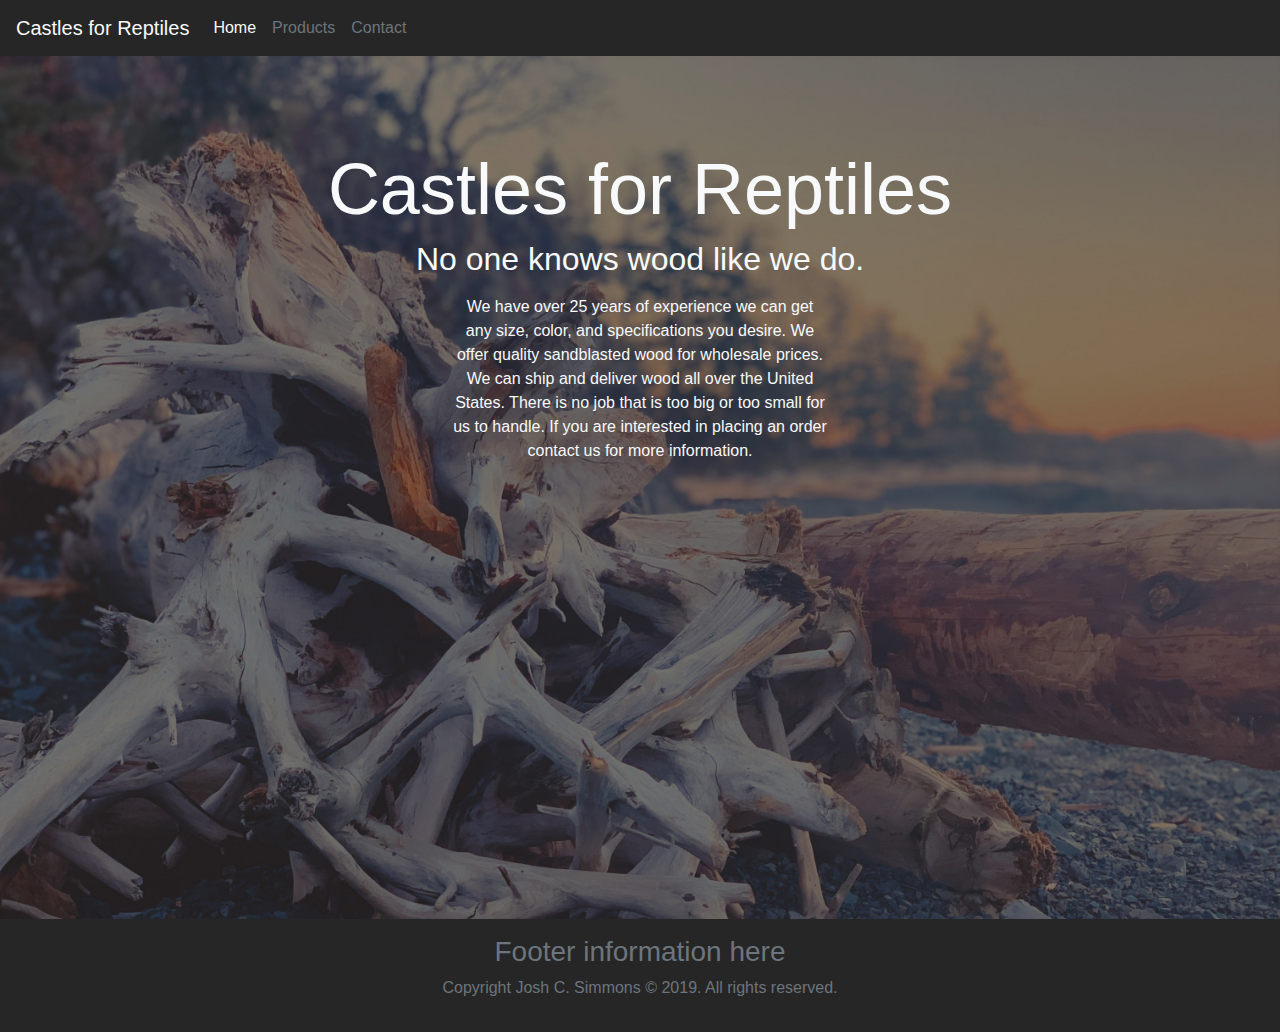
<file: index.html>
<!DOCTYPE html>
<!--[if lt IE 7]>      <html class="no-js lt-ie9 lt-ie8 lt-ie7"> <![endif]-->
<!--[if IE 7]>         <html class="no-js lt-ie9 lt-ie8"> <![endif]-->
<!--[if IE 8]>         <html class="no-js lt-ie9"> <![endif]-->
<!--[if gt IE 8]><!-->
<html class="no-js">
  <!--<![endif]-->
  <head>
    <meta charset="utf-8" />
    <meta http-equiv="X-UA-Compatible" content="IE=edge" />
    <title>Castles for Reptiles</title>
    <meta name="description" content="" />
    <meta name="viewport" content="width=device-width, initial-scale=1" />
    <link
      rel="stylesheet"
      href="https://stackpath.bootstrapcdn.com/bootstrap/4.3.1/css/bootstrap.min.css"
      integrity="sha384-ggOyR0iXCbMQv3Xipma34MD+dH/1fQ784/j6cY/iJTQUOhcWr7x9JvoRxT2MZw1T"
      crossorigin="anonymous"
    />
    <link rel="stylesheet" href="./css/custom.css" />
  </head>
  <header class="mb-auto">
    <nav class="navbar navbar-expand-lg navbar-light bg-custom-color-dark-blue">
      <a class="navbar-brand text-light" href="#">Castles for Reptiles</a>
      <button
        class="navbar-toggler"
        type="button"
        data-toggle="collapse"
        data-target="#navbarNavDropdown"
        aria-controls="navbarNavDropdown"
        aria-expanded="false"
        aria-label="Toggle navigation"
      >
        <span class="navbar-toggler-icon"></span>
      </button>
      <div class="collapse navbar-collapse " id="navbarNavDropdown">
        <ul class="navbar-nav ">
          <li class="nav-item active">
            <a class="nav-link text-light" href="#"
              >Home <span class="sr-only">(current)</span></a
            >
          </li>
          <li class="nav-item">
            <a class="nav-link text-muted" href="./products.html">Products</a>
          </li>
          <li class="nav-item">
            <a class="nav-link text-muted" href="#">Contact</a>
          </li>
        </ul>
      </div>
    </nav>
  </header>
  <body class="text-center">
    <div class="hero-image text-light">
      <div class="row mt-auto">
        <div class="col-md-12 cover-headroom">
          <h1 class="display-3">Castles for Reptiles</h1>
          <h2 class="mb-3">No one knows wood like we do.</h2>
        </div>
        <div class="row justify-content-lg-center">
          <div class="col-lg-4">
            <p class="lead-text">
              We have over 25 years of experience we can get any size, color,
              and specifications you desire. We offer quality sandblasted wood
              for wholesale prices. We can ship and deliver wood all over the
              United States. There is no job that is too big or too small for us
              to handle. If you are interested in placing an order contact us
              for more information.
            </p>
          </div>
        </div>
      </div>
    </div>
    <div class="container">
      <div class="row"></div>
    </div>
  </body>
  <footer class="bg-custom-color-dark-blue">
    <div class="container pt-3 pb-3">
      <div class="row">
        <div class="col-md-12 text-muted">
          <h3 class="text-center">Footer information here</h3>
          <p>Copyright Josh C. Simmons &copy; 2019. All rights reserved.</p>
        </div>
      </div>
    </div>
  </footer>
  <script
    src="https://code.jquery.com/jquery-3.3.1.slim.min.js"
    integrity="sha384-q8i/X+965DzO0rT7abK41JStQIAqVgRVzpbzo5smXKp4YfRvH+8abtTE1Pi6jizo"
    crossorigin="anonymous"
  ></script>
  <script
    src="https://cdnjs.cloudflare.com/ajax/libs/popper.js/1.14.7/umd/popper.min.js"
    integrity="sha384-UO2eT0CpHqdSJQ6hJty5KVphtPhzWj9WO1clHTMGa3JDZwrnQq4sF86dIHNDz0W1"
    crossorigin="anonymous"
  ></script>
  <script
    src="https://stackpath.bootstrapcdn.com/bootstrap/4.3.1/js/bootstrap.min.js"
    integrity="sha384-JjSmVgyd0p3pXB1rRibZUAYoIIy6OrQ6VrjIEaFf/nJGzIxFDsf4x0xIM+B07jRM"
    crossorigin="anonymous"
  ></script>
</html>
</file>
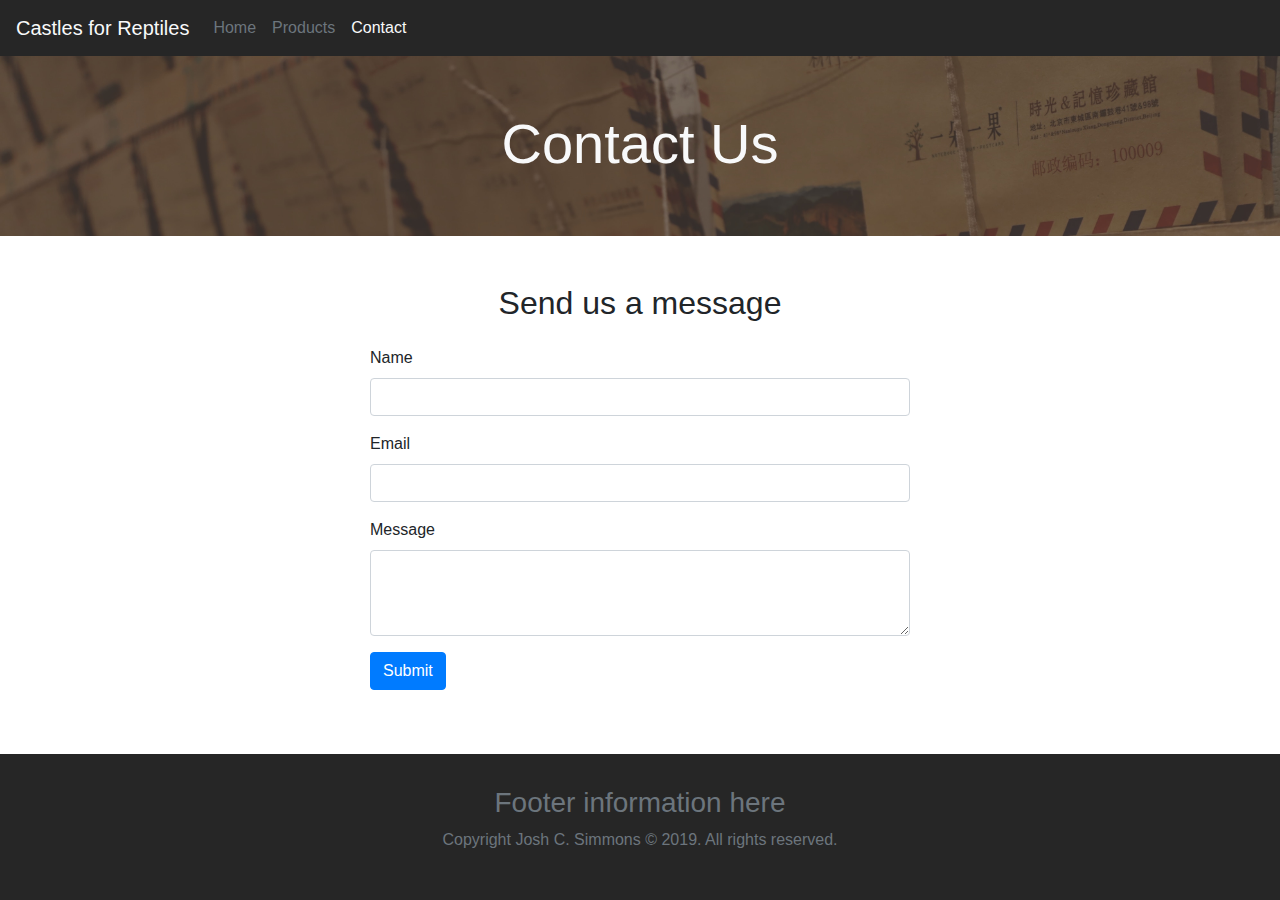
<file: contact.html>
<!DOCTYPE html>
<!--[if lt IE 7]>      <html class="no-js lt-ie9 lt-ie8 lt-ie7"> <![endif]-->
<!--[if IE 7]>         <html class="no-js lt-ie9 lt-ie8"> <![endif]-->
<!--[if IE 8]>         <html class="no-js lt-ie9"> <![endif]-->
<!--[if gt IE 8]><!-->
<html class="no-js">
  <!--<![endif]-->
  <head>
    <meta charset="utf-8" />
    <meta http-equiv="X-UA-Compatible" content="IE=edge" />
    <title>Castles for Reptiles</title>
    <meta name="description" content="" />
    <meta name="viewport" content="width=device-width, initial-scale=1" />
    <link
      rel="stylesheet"
      href="https://stackpath.bootstrapcdn.com/bootstrap/4.3.1/css/bootstrap.min.css"
      integrity="sha384-ggOyR0iXCbMQv3Xipma34MD+dH/1fQ784/j6cY/iJTQUOhcWr7x9JvoRxT2MZw1T"
      crossorigin="anonymous"
    />
    <link rel="stylesheet" href="./css/custom.css" />
  </head>
  <header class="mb-auto">
    <nav class="navbar navbar-expand-lg navbar-light bg-custom-color-dark-blue">
      <a class="navbar-brand text-light" href="#">Castles for Reptiles</a>
      <button
        class="navbar-toggler"
        type="button"
        data-toggle="collapse"
        data-target="#navbarNavDropdown"
        aria-controls="navbarNavDropdown"
        aria-expanded="false"
        aria-label="Toggle navigation"
      >
        <span class="navbar-toggler-icon"></span>
      </button>
      <div class="collapse navbar-collapse " id="navbarNavDropdown">
        <ul class="navbar-nav text-center">
          <li class="nav-item">
            <a class="nav-link text-muted" href="./index.html"
              >Home <span class="sr-only">(current)</span></a
            >
          </li>
          <li class="nav-item active">
            <a class="nav-link text-muted" href="./products.html">Products </a>
          </li>
          <li class="nav-item">
            <a class="nav-link text-light" href="#">Contact</a>
          </li>
        </ul>
      </div>
    </nav>
  </header>
  <body>
    <div class="container-fluid no-gutters">
      <div class="contact-hero my-auto align-self-center">
        <h1 class="display-4 text-light text-center" style="padding-top: 6vh">
          Contact Us
        </h1>
      </div>
    </div>
    <div class="container mt-5">
      <div class="row justify-content-center">
        <div class="col-md-6 text-center">
          <h2>Send us a message</h2>
        </div>
      </div>
      <div class="row justify-content-center mt-3 mb-5">
        <div class="col-md-6">
          <form
            action="https://formspree.io/jcpsimmons@gmail.com"
            method="POST"
          >
            <div class="form-group">
              <label for="name">Name</label>
              <input class="form-control" type="text" name="name" />
            </div>
            <div class="form-group">
              <label for="_replyto">Email</label>
              <input class="form-control" type="email" name="_replyto" />
            </div>
            <div class="form-group">
              <label for="message">Message</label>
              <textarea class="form-control" rows="3" name="message"></textarea>
            </div>
            <div class="form-group">
              <button type="submit" value="Send" class="btn btn-primary">
                Submit
              </button>
            </div>
          </form>
        </div>
      </div>
    </div>
  </body>

  <footer
    class="contact-footer bg-custom-color-dark-blue product-footer-adjustments no-gutters"
  >
    <div class="container-fluid pt-3 pb-3 text-center">
      <div class="row justify-content-md-center">
        <div class="col-md-8 text-muted">
          <h3 class="text-center">Footer information here</h3>
          <p>Copyright Josh C. Simmons &copy; 2019. All rights reserved.</p>
        </div>
      </div>
    </div>
  </footer>
  <script
    src="https://code.jquery.com/jquery-3.3.1.slim.min.js"
    integrity="sha384-q8i/X+965DzO0rT7abK41JStQIAqVgRVzpbzo5smXKp4YfRvH+8abtTE1Pi6jizo"
    crossorigin="anonymous"
  ></script>
  <script
    src="https://cdnjs.cloudflare.com/ajax/libs/popper.js/1.14.7/umd/popper.min.js"
    integrity="sha384-UO2eT0CpHqdSJQ6hJty5KVphtPhzWj9WO1clHTMGa3JDZwrnQq4sF86dIHNDz0W1"
    crossorigin="anonymous"
  ></script>
  <script
    src="https://stackpath.bootstrapcdn.com/bootstrap/4.3.1/js/bootstrap.min.js"
    integrity="sha384-JjSmVgyd0p3pXB1rRibZUAYoIIy6OrQ6VrjIEaFf/nJGzIxFDsf4x0xIM+B07jRM"
    crossorigin="anonymous"
  ></script>
</html>
</file>
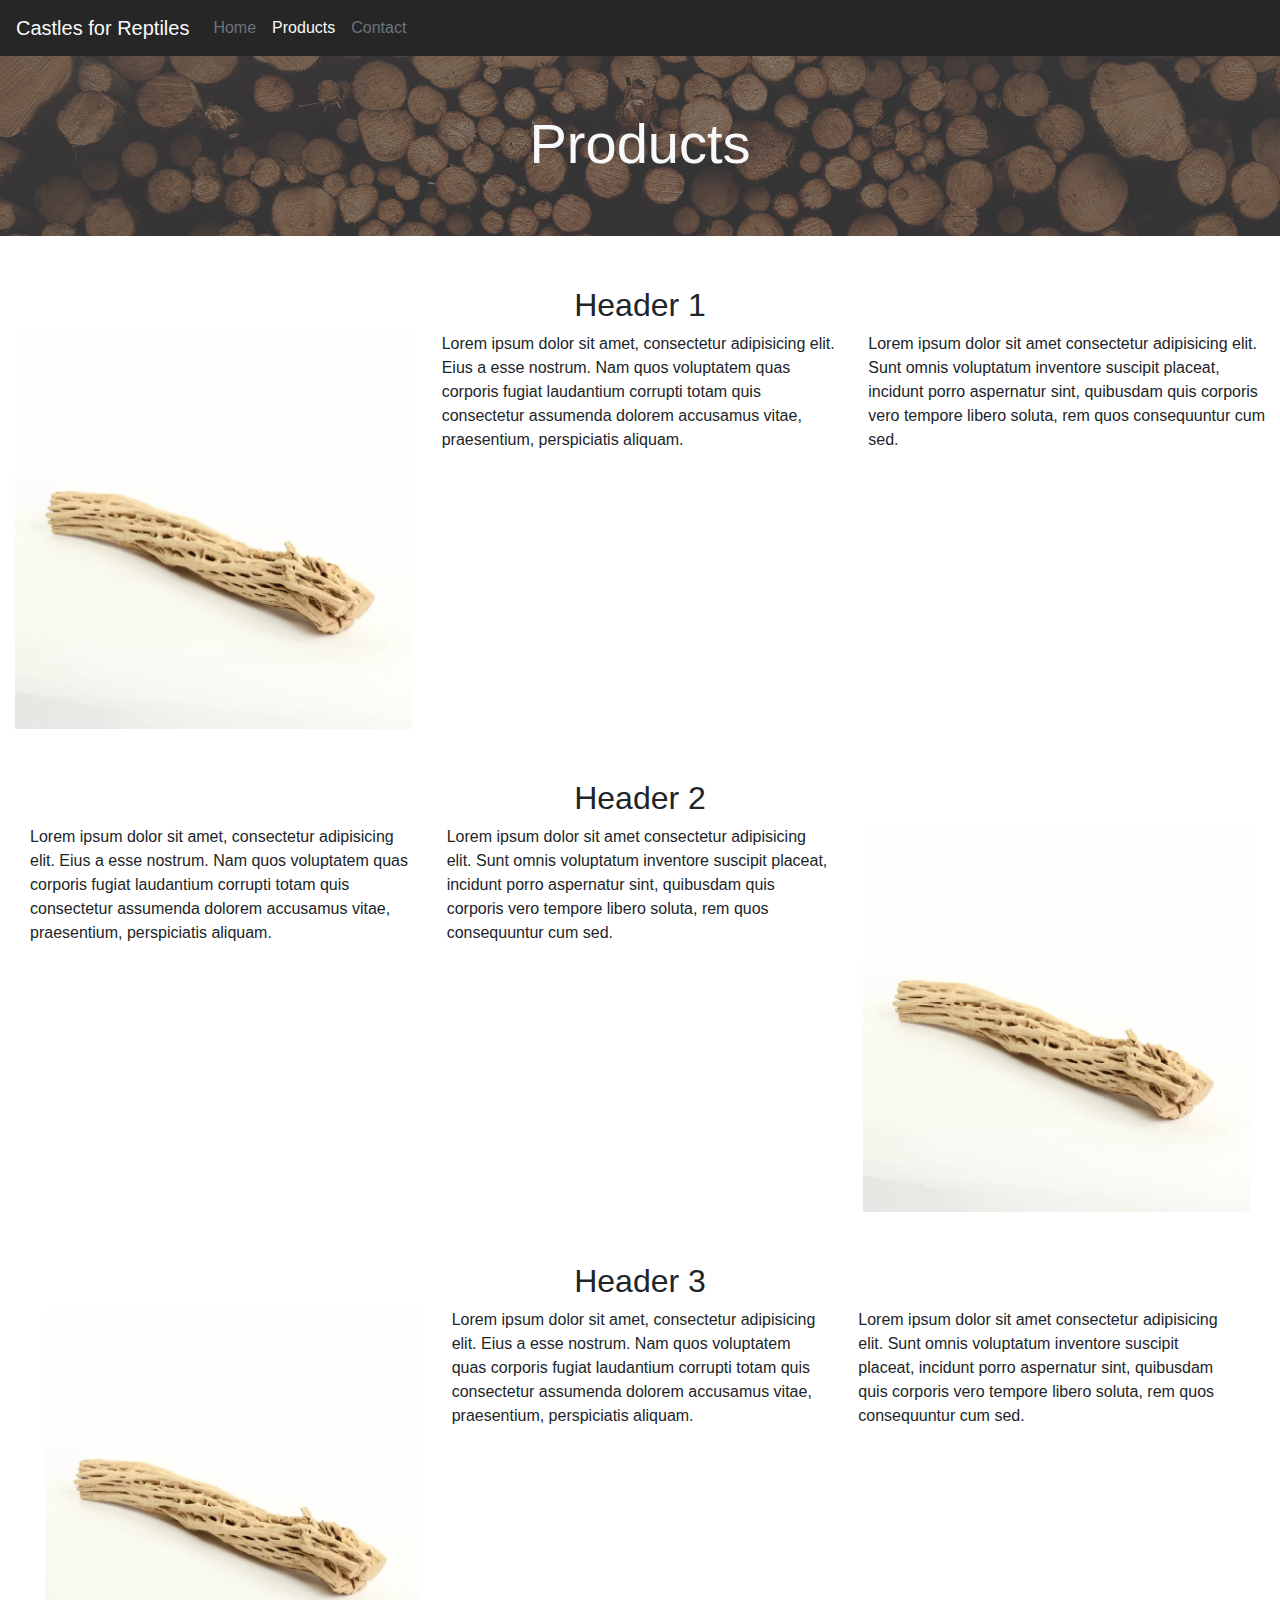
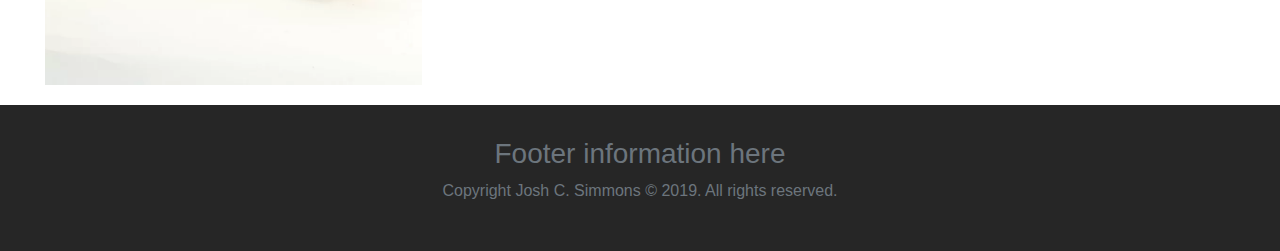
<file: products.html>
<!DOCTYPE html>
<!--[if lt IE 7]>      <html class="no-js lt-ie9 lt-ie8 lt-ie7"> <![endif]-->
<!--[if IE 7]>         <html class="no-js lt-ie9 lt-ie8"> <![endif]-->
<!--[if IE 8]>         <html class="no-js lt-ie9"> <![endif]-->
<!--[if gt IE 8]><!-->
<html class="no-js">
  <!--<![endif]-->
  <head>
    <meta charset="utf-8" />
    <meta http-equiv="X-UA-Compatible" content="IE=edge" />
    <title>Castles for Reptiles</title>
    <meta name="description" content="" />
    <meta name="viewport" content="width=device-width, initial-scale=1" />
    <link
      rel="stylesheet"
      href="https://stackpath.bootstrapcdn.com/bootstrap/4.3.1/css/bootstrap.min.css"
      integrity="sha384-ggOyR0iXCbMQv3Xipma34MD+dH/1fQ784/j6cY/iJTQUOhcWr7x9JvoRxT2MZw1T"
      crossorigin="anonymous"
    />
    <link rel="stylesheet" href="./css/custom.css" />
  </head>
  <header class="mb-auto">
    <nav class="navbar navbar-expand-lg navbar-light bg-custom-color-dark-blue">
      <a class="navbar-brand text-light" href="#">Castles for Reptiles</a>
      <button
        class="navbar-toggler"
        type="button"
        data-toggle="collapse"
        data-target="#navbarNavDropdown"
        aria-controls="navbarNavDropdown"
        aria-expanded="false"
        aria-label="Toggle navigation"
      >
        <span class="navbar-toggler-icon"></span>
      </button>
      <div class="collapse navbar-collapse " id="navbarNavDropdown">
        <ul class="navbar-nav text-center">
          <li class="nav-item">
            <a class="nav-link text-muted" href="./index.html"
              >Home <span class="sr-only">(current)</span></a
            >
          </li>
          <li class="nav-item active">
            <a class="nav-link text-light" href="#">Products </a>
          </li>
          <li class="nav-item">
            <a class="nav-link text-muted" href="./contact.html">Contact</a>
          </li>
        </ul>
      </div>
    </nav>
  </header>
  <body>
    <div class="container-fluid no-gutters">
      <div class="product-hero my-auto align-self-center">
            <h1 class='display-4 text-light text-center' style="padding-top: 6vh">Products</h1>
      </div>
    </div>
    <div class="container-fluid product-callout">
      <div class="row justify-content-md-center">
        <div class="col-md-4 text-center">
          <h2>Header 1</h2>
        </div>
      </div>
      <div class="row">
        <div class="col-md-4">
          <img
            src="./img/cholla-branch.jpg"
            alt="cholla branch"
            class="img-fluid"
          />
      </div>
      <div class="col-md-4">
        <p>Lorem ipsum dolor sit amet, consectetur adipisicing elit. Eius a esse nostrum. Nam quos voluptatem quas corporis fugiat laudantium corrupti totam quis consectetur assumenda dolorem accusamus vitae, praesentium, perspiciatis aliquam.</p>
      </div>
      <div class="col-md-4">
        <p>Lorem ipsum dolor sit amet consectetur adipisicing elit. Sunt omnis voluptatum inventore suscipit placeat, incidunt porro aspernatur sint, quibusdam quis corporis vero tempore libero soluta, rem quos consequuntur cum sed.</p>
      </div>
    </div>
    <div class="container-fluid product-callout">
        <div class="row justify-content-md-center">
            <div class="col-md-4 text-center">
              <h2>Header 2</h2>
            </div>
          </div>
        <div class="row">
        <div class="col-md-4">
          <p>Lorem ipsum dolor sit amet, consectetur adipisicing elit. Eius a esse nostrum. Nam quos voluptatem quas corporis fugiat laudantium corrupti totam quis consectetur assumenda dolorem accusamus vitae, praesentium, perspiciatis aliquam.</p>
        </div>
        <div class="col-md-4">
          <p>Lorem ipsum dolor sit amet consectetur adipisicing elit. Sunt omnis voluptatum inventore suscipit placeat, incidunt porro aspernatur sint, quibusdam quis corporis vero tempore libero soluta, rem quos consequuntur cum sed.</p>
        </div>
        <div class="col-md-4">
            <img
              src="./img/cholla-branch.jpg"
              alt="cholla branch"
              class="img-fluid"
            />
        </div>
      </div>
      <div class="container-fluid product-callout">
          <div class="row justify-content-md-center">
              <div class="col-md-4 text-center">
                <h2>Header 3</h2>
              </div>
            </div>
          <div class="row">
            <div class="col-md-4">
              <img
                src="./img/cholla-branch.jpg"
                alt="cholla branch"
                class="img-fluid"
              />
          </div>
          <div class="col-md-4">
            <p>Lorem ipsum dolor sit amet, consectetur adipisicing elit. Eius a esse nostrum. Nam quos voluptatem quas corporis fugiat laudantium corrupti totam quis consectetur assumenda dolorem accusamus vitae, praesentium, perspiciatis aliquam.</p>
          </div>
          <div class="col-md-4">
            <p>Lorem ipsum dolor sit amet consectetur adipisicing elit. Sunt omnis voluptatum inventore suscipit placeat, incidunt porro aspernatur sint, quibusdam quis corporis vero tempore libero soluta, rem quos consequuntur cum sed.</p>
          </div>
        </div>
  </body>
  <footer class="footer bg-custom-color-dark-blue product-footer-adjustments no-gutters">
    <div class="container-fluid pt-3 pb-3 text-center">
      <div class="row justify-content-md-center">
        <div class="col-md-8 text-muted">
          <h3 class="text-center">Footer information here</h3>
          <p>Copyright Josh C. Simmons &copy; 2019. All rights reserved.</p>
        </div>
      </div>
    </div>
  </footer>
  <script
    src="https://code.jquery.com/jquery-3.3.1.slim.min.js"
    integrity="sha384-q8i/X+965DzO0rT7abK41JStQIAqVgRVzpbzo5smXKp4YfRvH+8abtTE1Pi6jizo"
    crossorigin="anonymous"
  ></script>
  <script
    src="https://cdnjs.cloudflare.com/ajax/libs/popper.js/1.14.7/umd/popper.min.js"
    integrity="sha384-UO2eT0CpHqdSJQ6hJty5KVphtPhzWj9WO1clHTMGa3JDZwrnQq4sF86dIHNDz0W1"
    crossorigin="anonymous"
  ></script>
  <script
    src="https://stackpath.bootstrapcdn.com/bootstrap/4.3.1/js/bootstrap.min.js"
    integrity="sha384-JjSmVgyd0p3pXB1rRibZUAYoIIy6OrQ6VrjIEaFf/nJGzIxFDsf4x0xIM+B07jRM"
    crossorigin="anonymous"
  ></script>
</html>
</file>
<file: css/custom.css>
html,
body {
  overflow-x: hidden;
}

body {
  padding-bottom: 0;
}

.no-gutters {
  margin-right: 0;
  margin-left: 0;
  padding-left: 0;
  padding-right: 0;
}

.footer {
  position: relative;
  right: 0;
  bottom: 0;
  left: 0;
  padding: 1rem;
  text-align: center;
}

.contact-footer {
  position: absolute;
  right: 0;
  bottom: 0;
  left: 0;
  padding: 1rem;
  text-align: center;
}

/* used on index.html */
.hero-image {
  background-image: url(../img/wood-on-shore.jpg);
  background-size: cover;
  background-repeat: no-repeat;
  /* this is hacky - should probably replace with JS */
  height: 95.85vh;
}

.cover-headroom {
  padding-top: 10vh;
}

.lead-text {
  padding-left: 20px;
  padding-right: 20px;
}

.bd-placeholder-img {
  font-size: 1.125rem;
  text-anchor: middle;
  -webkit-user-select: none;
  -moz-user-select: none;
  -ms-user-select: none;
  user-select: none;
}

@media (min-width: 768px) {
  .bd-placeholder-img-lg {
    font-size: 3.5rem;
  }
}

/* used on products.html */

.product-hero {
  background-image: url(../img/wood-stack.jpg);
  background-size: cover;
  background-repeat: no-repeat;
  /* this is hacky - should probably replace with JS */
  height: 20vh;
}

.product-callout {
  margin-top: 50px;
}

.product-footer-adjustments {
  margin-top: 20px;
  margin-left: -50px;
  margin-right: -50px;
}

/* used on contact.html */
.contact-hero {
  background-image: url(../img/envelopes.jpg);
  background-size: cover;
  background-repeat: no-repeat;
  /* this is hacky - should probably replace with JS */
  height: 20vh;
}

/* Color Theme Swatches in Hex */
.bg-custom-color-green {
  background-color: #8ba651;
}
.bg-custom-color-muted-green {
  background-color: #768c45;
}
.bg-custom-color-light-olive {
  background-color: #8b8c5e;
}
.bg-custom-color-olive {
  background-color: #595439;
}
.bg-custom-color-dark-blue {
  background-color: #262626;
}

.custom-color-green {
  color: #8ba651;
}
.custom-color-muted-green {
  color: #768c45;
}
.custom-color-light-olive {
  color: #8b8c5e;
}
.custom-color-olive {
  color: #595439;
}
.custom-color-dark-blue {
  color: #262626;
}
</file>
